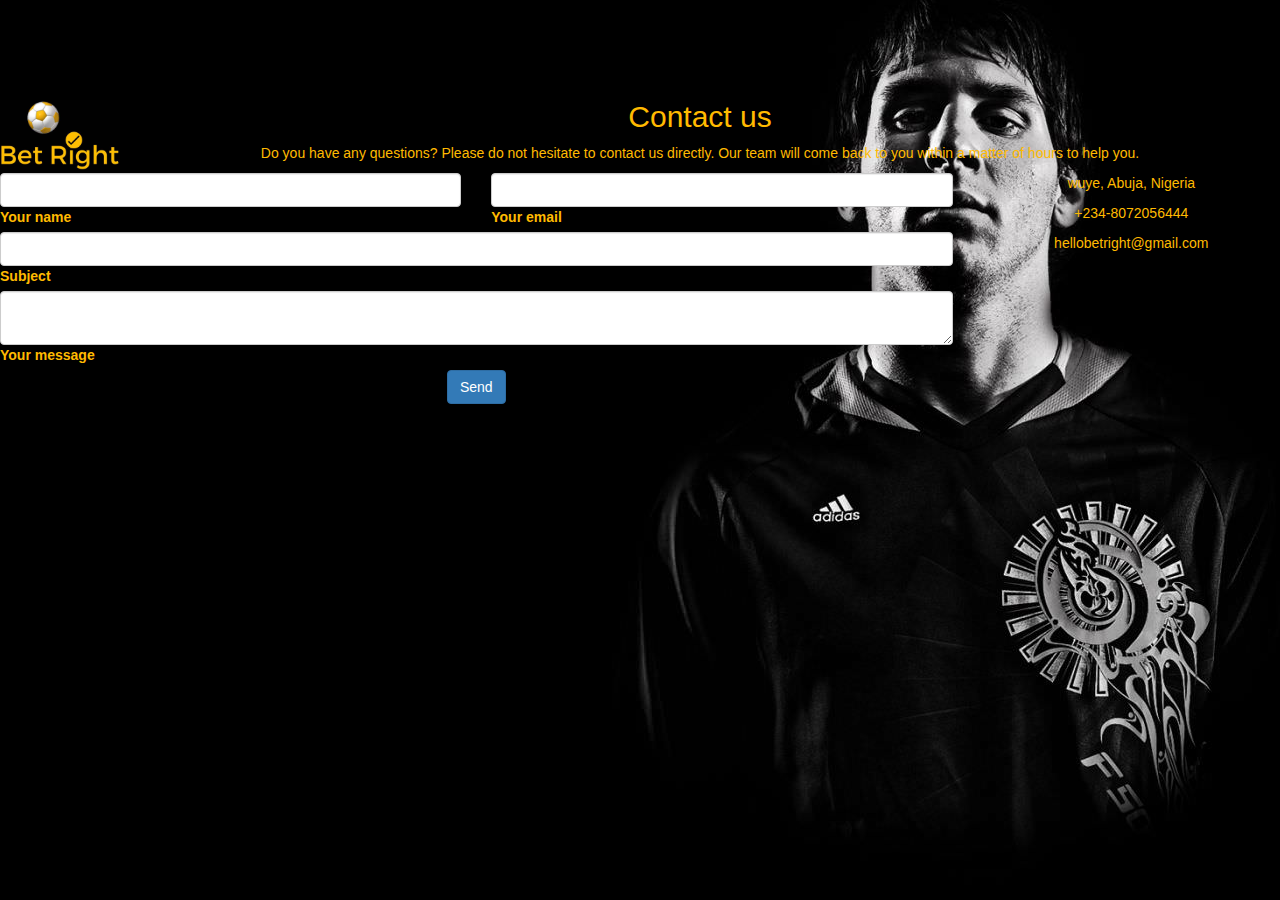
<file: public/contact.html>
<!DOCTYPE html>
<html lang ="en">
<head>
<meta charset ="UTF-8" />
<meta name ="viewport" content = "width=device-width, initial-scale=1.0" />
<meta http-equiv ="X-UA-Compatible" content="ie=edge" />
<meta charset="utf-8">
<link rel="stylesheet" href="https://maxcdn.bootstrapcdn.com/bootstrap/3.4.1/css/bootstrap.min.css">
<link rel="stylesheet" href="style.css">
<link rel='icon' href='football.png' type="image/png" >

<title>bet-right</title>
<style>
	body{color:#ffba00;}
	.address{margin-top:100px;}
</style>
</head>
<body>
	<a href="index.html">
		<img class = "logo" src="newlogo4.jpeg">
	  </a>

<div class="address">
<section class="mb-4">

    <!--Section heading-->
    <h2 class="h1-responsive font-weight-bold text-center my-4">Contact us</h2>
    <!--Section description-->
    <p class="text-center w-responsive mx-auto mb-5">Do you have any questions? Please do not hesitate to contact us directly. Our team will come back to you within
        a matter of hours to help you.</p>

    <div class="row">

        <!--Grid column-->
        <div class="col-md-9 mb-md-0 mb-5">
            <form id="contact-form" name="contact-form" action="mail.php" method="POST">

                <!--Grid row-->
                <div class="row">

                    <!--Grid column-->
                    <div class="col-md-6">
                        <div class="md-form mb-0">
                            <input type="text" id="name" name="name" class="form-control">
                            <label for="name" class="">Your name</label>
                        </div>
                    </div>
                    <!--Grid column-->

                    <!--Grid column-->
                    <div class="col-md-6">
                        <div class="md-form mb-0">
                            <input type="text" id="email" name="email" class="form-control">
                            <label for="email" class="">Your email</label>
                        </div>
                    </div>
                    <!--Grid column-->

                </div>
                <!--Grid row-->

                <!--Grid row-->
                <div class="row">
                    <div class="col-md-12">
                        <div class="md-form mb-0">
                            <input type="text" id="subject" name="subject" class="form-control">
                            <label for="subject" class="">Subject</label>
                        </div>
                    </div>
                </div>
                <!--Grid row-->

                <!--Grid row-->
                <div class="row">

                    <!--Grid column-->
                    <div class="col-md-12">

                        <div class="md-form">
                            <textarea type="text" id="message" name="message" rows="2" class="form-control md-textarea"></textarea>
                            <label for="message">Your message</label>
                        </div>

                    </div>
                </div>
                <!--Grid row-->

            </form>

            <div class="text-center text-md-left">
                <a class="btn btn-primary" onclick="document.getElementById('contact-form').submit();">Send</a>
            </div>
            <div class="status"></div>
        </div>
        <!--Grid column-->

        <!--Grid column-->
        <div class="col-md-3 text-center">
            <ul class="list-unstyled mb-0">
                <li><i class="fas fa-map-marker-alt fa-2x"></i>
                    <p>wuye, Abuja, Nigeria</p>
                </li>

                <li><i class="fas fa-phone mt-4 fa-2x"></i>
                    <p>+234-8072056444</p>
                </li>

                <li><i class="fas fa-envelope mt-4 fa-2x"></i>
                    <p>hellobetright@gmail.com</p>
                </li>
            </ul>
        </div>
        <!--Grid column-->

    </div>

</section>
</div>
</body>
</file>
<file: public/style.css>
.carousel-control-next-icon:after
{
  content: '>';
  font-size: 55px;
  color:black;
}

.carousel-control-prev-icon:after {
  content: '<';
  font-size: 55px;
  color:black;
}

* {
  box-sizing: border-box;
}



.logo {
    width:120px;
    margin-right: 0px;
    margin: 0px;
    float: left;
}
body {
    
  background-image: url("messi2.jpg");
  background-repeat: no-repeat;
  background-attachment: fixed;
  background-position: center;
  background-size:auto;
  overflow-x:hidden;
  }
.description {
    background-color: rgba(0, 0, 0, 0.5);
    color: white;

}
.oddsBox{
  background-color:#ffba00;
    color: black;
    border:2px;
    border-color: black;
    display: inline-block;
    border-radius: 4px;
    margin:50px;
    text-align: center;
    font-size: 28px;
    padding:50px;
    height:350px;
    width:300px;
    bottom:50px;
    box-shadow: 0 8px 16px 0 rgba(0,0,0,0.2), 0 6px 20px 0 rgba(0,0,0,0.19);
}
.tips{
  margin:20px;
  padding: 20px;
}
.tips:link, .tips:visited {
  background-color: black;
  color: white;
  padding: 14px 25px;
  text-align: center;
  text-decoration: none;
  display: inline-block;
}
.tips:hover, .tips:active {
  background-color:red;
}
.footer-bs {
  background-color: black;
  background-size: contain;
padding: 0px;
color:#ffba00;
margin-bottom: 0px;
border-bottom-right-radius: 6px;
border-top-left-radius: 0px;
  border-bottom-left-radius: 6px;
  bottom:0px;
  width:100%;
  position: relative;
}
.footer-bs .footer-brand, .footer-bs .footer-nav, .footer-bs .footer-social, .footer-bs .footer-ns { padding:10px 25px; }
.footer-bs .footer-nav, .footer-bs .footer-social, .footer-bs .footer-ns { border-color: transparent; }
.footer-bs .footer-brand h2 { margin:0px 0px 10px; }
.footer-bs .footer-brand p { font-size:12px; color:#ffba00; }

.footer-bs .footer-nav ul.pages { list-style:none; padding:0px; }
.footer-bs .footer-nav ul.pages li { padding:5px 0px;}
.footer-bs .footer-nav ul.pages a { color:#ffba00; font-weight:bold; text-transform:uppercase; }
.footer-bs .footer-nav ul.pages a:hover { color:rgba(175, 76, 76, 0.8); text-decoration:none; }
.footer-bs .footer-nav h4 {
	font-size: 11px;
	text-transform: uppercase;
	letter-spacing: 3px;
	margin-bottom:10px;
}

.footer-bs .footer-nav ul.list { list-style:none; padding:0px; }
.footer-bs .footer-nav ul.list li { padding:5px 0px;}
.footer-bs .footer-nav ul.list a { color:white; }
.footer-bs .footer-nav ul.list a:hover { color:white; text-decoration:none; }

.footer-bs .footer-social ul { list-style:none; padding:0px; }
.footer-bs .footer-social h4 {
	font-size: 11px;
	text-transform: uppercase;
	letter-spacing: 3px;
}
.footer-bs .footer-social li { padding:5px 4px;}
.footer-bs .footer-social a { color:black;}
.footer-bs .footer-social a:hover { color:#ffba00; text-decoration:none; }

.footer-bs .footer-ns h4 {
	font-size: 11px;
	text-transform: uppercase;
	letter-spacing: 3px;
	margin-bottom:10px;
}
.footer-bs .footer-ns p { font-size:12px; color:white; }

 
   /* Style the Image Used to Trigger the Modal */
#myImg {
  border-radius: 5px;
  cursor: pointer;
  transition: 0.3s;
}

#myImg:hover {opacity: 0.7;}


@keyframes zoom {
  from {transform:scale(0)}
  to {transform:scale(1)}
}

/* The Close Button */
.close {
  position: absolute;
  top: 15px;
  right: 35px;
  color: #f1f1f1;
  font-size: 40px;
  font-weight: bold;
  transition: 0.3s;
}

.close:hover,
.close:focus {
  color: #bbb;
  text-decoration: none;
  cursor: pointer;
}


.bs-main{
  overflow-x:hidden;
  width:100% ;
}

.nav{
  margin: 20px;
  color:black;
}

.nav-link{
  color:#ffba00;
}
</file>
